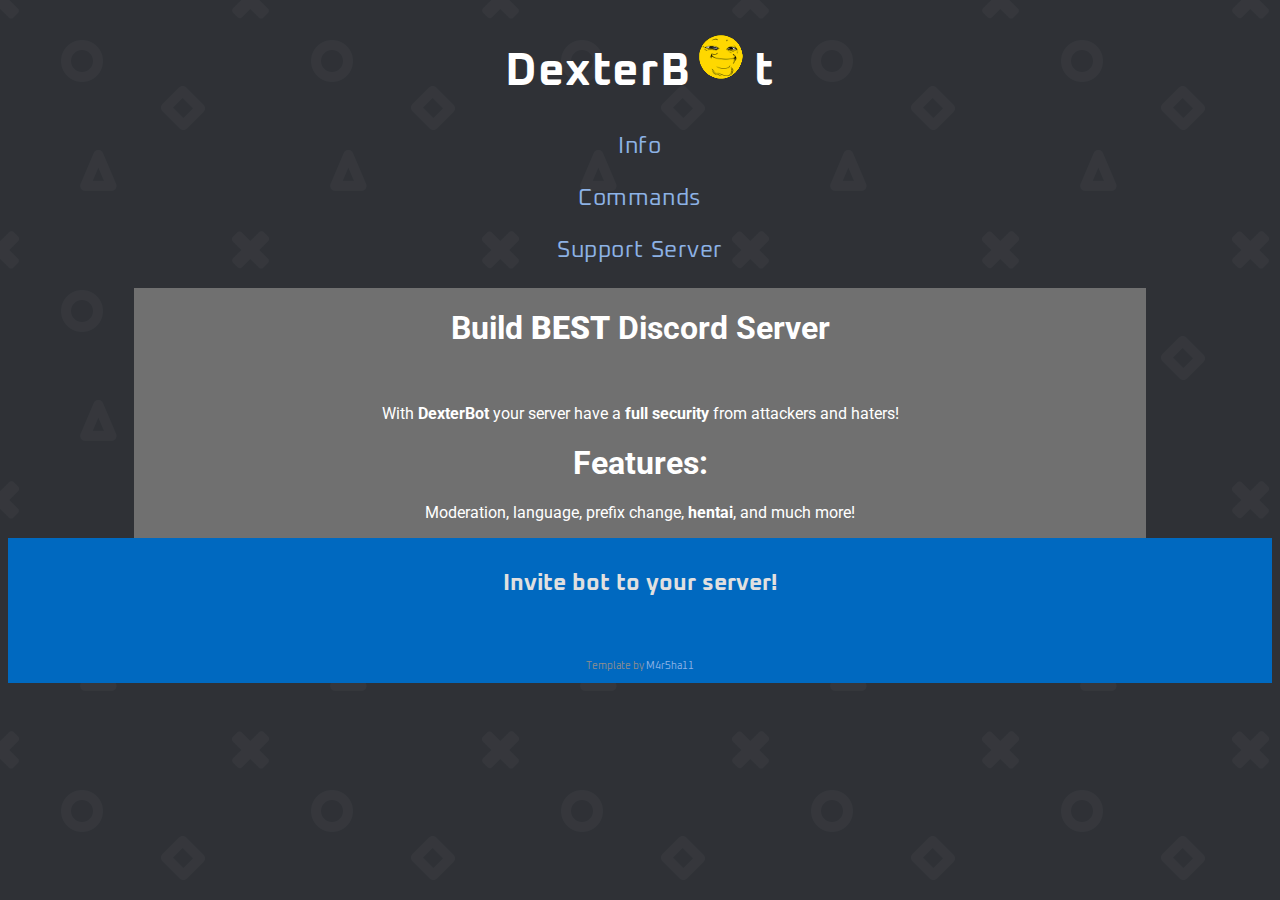
<file: index.html>
<!DOCTYPE html>
<html>
<head>
	<title>DexterBot</title>
	<meta charset="utf-8">
	<link rel="stylesheet" type="text/css" href="./style.css">
	<link rel="preconnect" href="https://fonts.gstatic.com">
    <link href="https://fonts.googleapis.com/css2?family=Oxanium:wght@300&display=swap" rel="stylesheet">
    <link href="https://fonts.googleapis.com/css2?family=Roboto:wght@300&display=swap" rel="stylesheet">
    <link rel="icon" href="./assets/icon.jpg"> <!-- Geoxor - Faerie -->
</head>
<body>
<div class="menu">
<h1>DexterB<img src="./assets/hentai.png">t</h1><a href="/"><p>Info</p></a><a href="/"><p>Commands</p></a><a href="https://discord.com/invite/N54YxdtfTN"><p>Support Server</p></a>
</div>
<div class="content">
<h1>Build <b>BEST</b> Discord Server</h1><br><p>With <b>DexterBot</b> your server have a <b>full security</b> from attackers and haters!<br></p><h1>Features:</h1><p>Moderation, language, prefix change, <b>hentai</b>, and much more!</p>
</div>
<div class="footer">
<h1><a class="footer" href="https://discord.com/oauth2/authorize?client_id=BOT-ID&permissions=8&scope=bot">Invite bot to your server!</a></h1><p class="copy">Template by <a href="https://m4r5ha11.com/templates">M4r5ha11</a>
</div>
</body>
</html>
</file>
<file: style.css>
﻿body{background-image:url('./assets/back.webp')}.menu{color:#fff;font-family:'Oxanium',cursive;font-size:23px;letter-spacing:0.55px;text-align:center}a{color:#8db2e5;text-decoration:none}.content{font-family:'Roboto',sans-serif;background-color:#707070;color:#fff;text-align:center;width:80%;display:table;margin:auto}.footer{background-color:#0069c0;color:#e0e0e0;font-size:24px;height:60px;width:100%;font-family:'Oxanium',cursive;font-size:23px;text-align:center;display:table;margin:auto}.copy{color:#8e8e8e;font-family:'Oxanium',cursive;font-size:10px}
</file>
